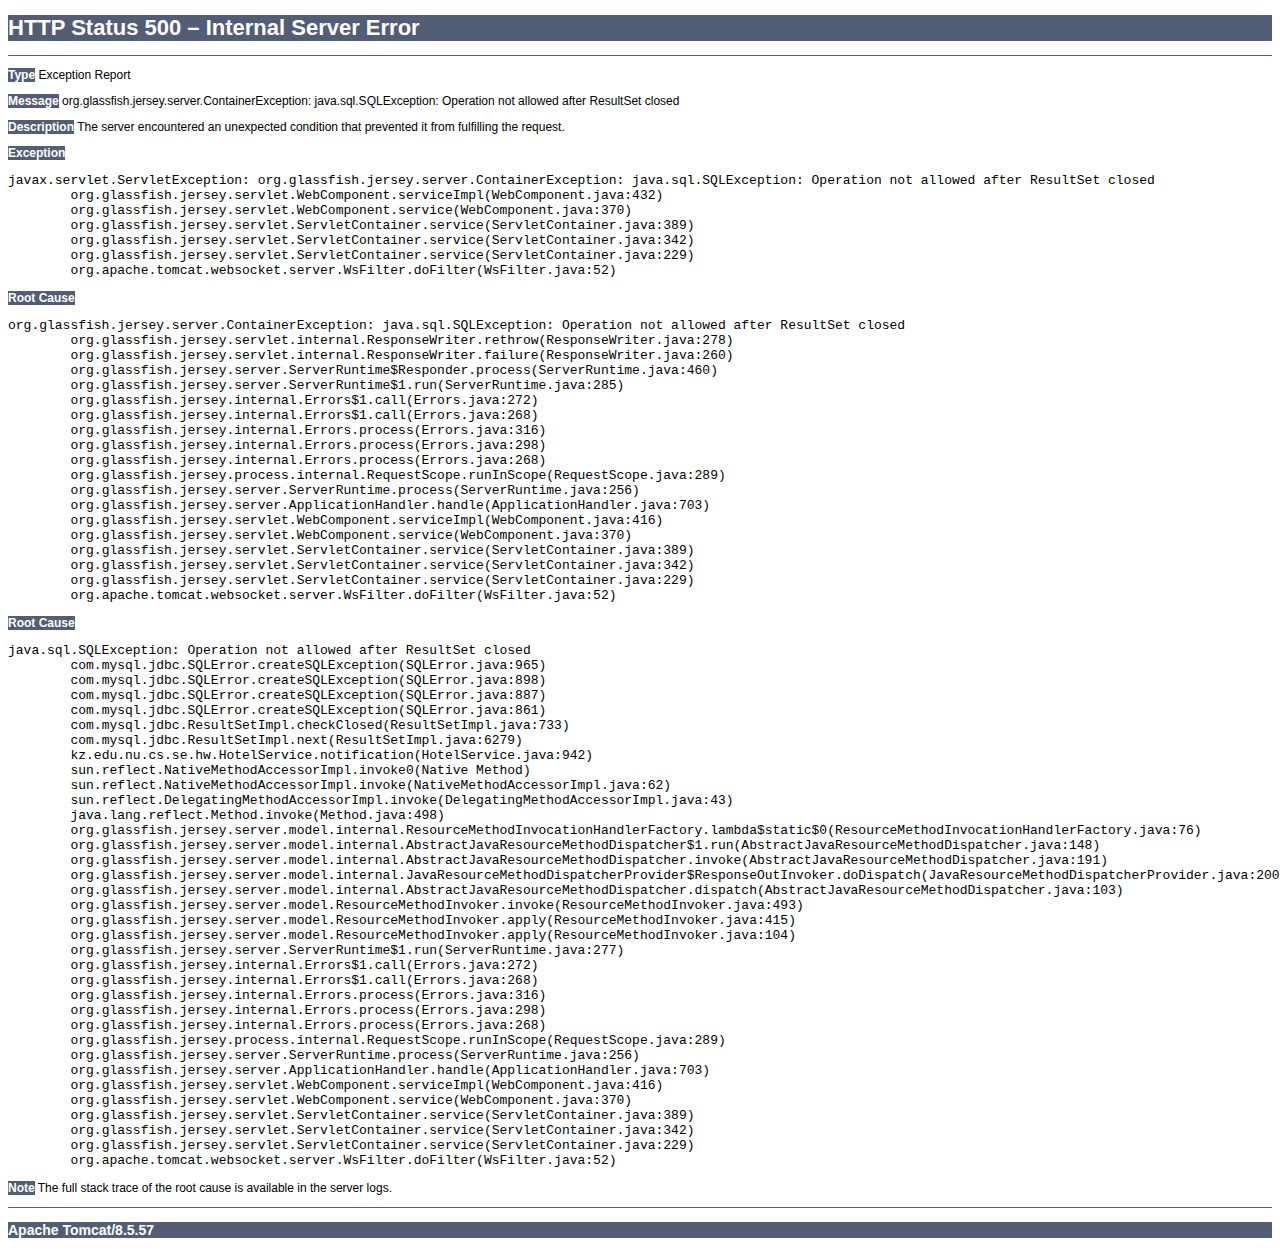
<file: target/dynamictodolist-0.0.1-SNAPSHOT/trash.html>
<!doctype html><html lang="ru"><head><title>HTTP Status 500 – Internal Server Error</title><style type="text/css">body {font-family:Tahoma,Arial,sans-serif;} h1, h2, h3, b {color:white;background-color:#525D76;} h1 {font-size:22px;} h2 {font-size:16px;} h3 {font-size:14px;} p {font-size:12px;} a {color:black;} .line {height:1px;background-color:#525D76;border:none;}</style></head><body><h1>HTTP Status 500 – Internal Server Error</h1><hr class="line" /><p><b>Type</b> Exception Report</p><p><b>Message</b> org.glassfish.jersey.server.ContainerException: java.sql.SQLException: Operation not allowed after ResultSet closed</p><p><b>Description</b> The server encountered an unexpected condition that prevented it from fulfilling the request.</p><p><b>Exception</b></p><pre>javax.servlet.ServletException: org.glassfish.jersey.server.ContainerException: java.sql.SQLException: Operation not allowed after ResultSet closed
	org.glassfish.jersey.servlet.WebComponent.serviceImpl(WebComponent.java:432)
	org.glassfish.jersey.servlet.WebComponent.service(WebComponent.java:370)
	org.glassfish.jersey.servlet.ServletContainer.service(ServletContainer.java:389)
	org.glassfish.jersey.servlet.ServletContainer.service(ServletContainer.java:342)
	org.glassfish.jersey.servlet.ServletContainer.service(ServletContainer.java:229)
	org.apache.tomcat.websocket.server.WsFilter.doFilter(WsFilter.java:52)
</pre><p><b>Root Cause</b></p><pre>org.glassfish.jersey.server.ContainerException: java.sql.SQLException: Operation not allowed after ResultSet closed
	org.glassfish.jersey.servlet.internal.ResponseWriter.rethrow(ResponseWriter.java:278)
	org.glassfish.jersey.servlet.internal.ResponseWriter.failure(ResponseWriter.java:260)
	org.glassfish.jersey.server.ServerRuntime$Responder.process(ServerRuntime.java:460)
	org.glassfish.jersey.server.ServerRuntime$1.run(ServerRuntime.java:285)
	org.glassfish.jersey.internal.Errors$1.call(Errors.java:272)
	org.glassfish.jersey.internal.Errors$1.call(Errors.java:268)
	org.glassfish.jersey.internal.Errors.process(Errors.java:316)
	org.glassfish.jersey.internal.Errors.process(Errors.java:298)
	org.glassfish.jersey.internal.Errors.process(Errors.java:268)
	org.glassfish.jersey.process.internal.RequestScope.runInScope(RequestScope.java:289)
	org.glassfish.jersey.server.ServerRuntime.process(ServerRuntime.java:256)
	org.glassfish.jersey.server.ApplicationHandler.handle(ApplicationHandler.java:703)
	org.glassfish.jersey.servlet.WebComponent.serviceImpl(WebComponent.java:416)
	org.glassfish.jersey.servlet.WebComponent.service(WebComponent.java:370)
	org.glassfish.jersey.servlet.ServletContainer.service(ServletContainer.java:389)
	org.glassfish.jersey.servlet.ServletContainer.service(ServletContainer.java:342)
	org.glassfish.jersey.servlet.ServletContainer.service(ServletContainer.java:229)
	org.apache.tomcat.websocket.server.WsFilter.doFilter(WsFilter.java:52)
</pre><p><b>Root Cause</b></p><pre>java.sql.SQLException: Operation not allowed after ResultSet closed
	com.mysql.jdbc.SQLError.createSQLException(SQLError.java:965)
	com.mysql.jdbc.SQLError.createSQLException(SQLError.java:898)
	com.mysql.jdbc.SQLError.createSQLException(SQLError.java:887)
	com.mysql.jdbc.SQLError.createSQLException(SQLError.java:861)
	com.mysql.jdbc.ResultSetImpl.checkClosed(ResultSetImpl.java:733)
	com.mysql.jdbc.ResultSetImpl.next(ResultSetImpl.java:6279)
	kz.edu.nu.cs.se.hw.HotelService.notification(HotelService.java:942)
	sun.reflect.NativeMethodAccessorImpl.invoke0(Native Method)
	sun.reflect.NativeMethodAccessorImpl.invoke(NativeMethodAccessorImpl.java:62)
	sun.reflect.DelegatingMethodAccessorImpl.invoke(DelegatingMethodAccessorImpl.java:43)
	java.lang.reflect.Method.invoke(Method.java:498)
	org.glassfish.jersey.server.model.internal.ResourceMethodInvocationHandlerFactory.lambda$static$0(ResourceMethodInvocationHandlerFactory.java:76)
	org.glassfish.jersey.server.model.internal.AbstractJavaResourceMethodDispatcher$1.run(AbstractJavaResourceMethodDispatcher.java:148)
	org.glassfish.jersey.server.model.internal.AbstractJavaResourceMethodDispatcher.invoke(AbstractJavaResourceMethodDispatcher.java:191)
	org.glassfish.jersey.server.model.internal.JavaResourceMethodDispatcherProvider$ResponseOutInvoker.doDispatch(JavaResourceMethodDispatcherProvider.java:200)
	org.glassfish.jersey.server.model.internal.AbstractJavaResourceMethodDispatcher.dispatch(AbstractJavaResourceMethodDispatcher.java:103)
	org.glassfish.jersey.server.model.ResourceMethodInvoker.invoke(ResourceMethodInvoker.java:493)
	org.glassfish.jersey.server.model.ResourceMethodInvoker.apply(ResourceMethodInvoker.java:415)
	org.glassfish.jersey.server.model.ResourceMethodInvoker.apply(ResourceMethodInvoker.java:104)
	org.glassfish.jersey.server.ServerRuntime$1.run(ServerRuntime.java:277)
	org.glassfish.jersey.internal.Errors$1.call(Errors.java:272)
	org.glassfish.jersey.internal.Errors$1.call(Errors.java:268)
	org.glassfish.jersey.internal.Errors.process(Errors.java:316)
	org.glassfish.jersey.internal.Errors.process(Errors.java:298)
	org.glassfish.jersey.internal.Errors.process(Errors.java:268)
	org.glassfish.jersey.process.internal.RequestScope.runInScope(RequestScope.java:289)
	org.glassfish.jersey.server.ServerRuntime.process(ServerRuntime.java:256)
	org.glassfish.jersey.server.ApplicationHandler.handle(ApplicationHandler.java:703)
	org.glassfish.jersey.servlet.WebComponent.serviceImpl(WebComponent.java:416)
	org.glassfish.jersey.servlet.WebComponent.service(WebComponent.java:370)
	org.glassfish.jersey.servlet.ServletContainer.service(ServletContainer.java:389)
	org.glassfish.jersey.servlet.ServletContainer.service(ServletContainer.java:342)
	org.glassfish.jersey.servlet.ServletContainer.service(ServletContainer.java:229)
	org.apache.tomcat.websocket.server.WsFilter.doFilter(WsFilter.java:52)
</pre><p><b>Note</b> The full stack trace of the root cause is available in the server logs.</p><hr class="line" /><h3>Apache Tomcat/8.5.57</h3></body></html>
</file>
